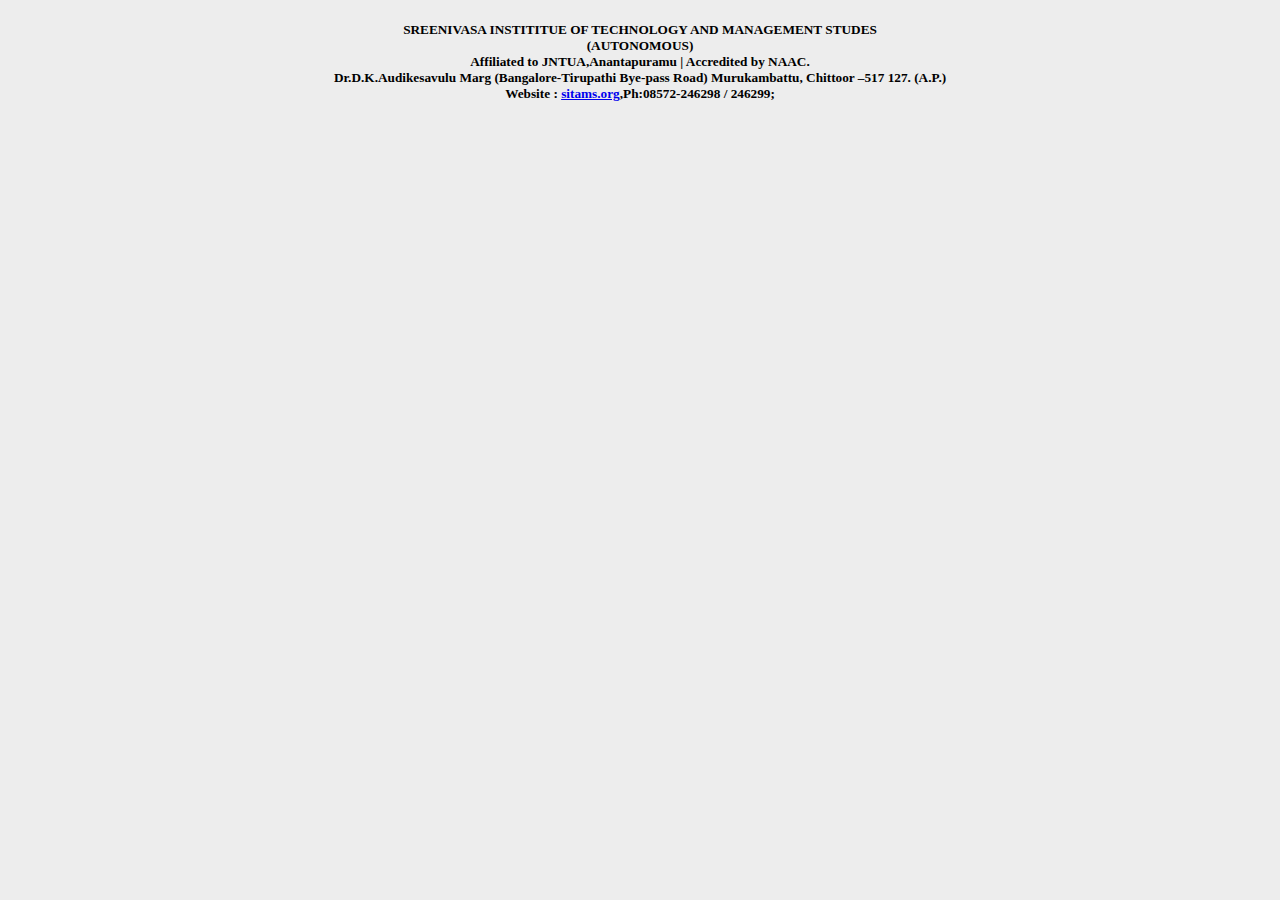
<file: index.html>
<!doctype html>
<html lang="en">

<head>

	<!-- Required meta tags -->
	<meta charset="utf-8">
	<meta name="viewport" content="width=device-width, initial-scale=1>
	<title>Sitams</title>
	<!-- Bootstrap CSS -->
	<link rel="stylesheet" href="https://stackpath.bootstrapcdn.com/bootstrap/4.3.1/css/bootstrap.min.css" integrity="sha384-ggOyR0iXCbMQv3Xipma34MD+dH/1fQ784/j6cY/iJTQUOhcWr7x9JvoRxT2MZw1T" crossorigin="anonymous">
	<script src="https://stackpath.bootstrapcdn.com/bootstrap/4.3.1/js/bootstrap.min.js" integrity="sha384-JjSmVgyd0p3pXB1rRibZUAYoIIy6OrQ6VrjIEaFf/nJGzIxFDsf4x0xIM+B07jRM" crossorigin="anonymous"></script>
	
	<script src="https://code.jquery.com/jquery-3.3.1.slim.min.js" integrity="sha384-q8i/X+965DzO0rT7abK41JStQIAqVgRVzpbzo5smXKp4YfRvH+8abtTE1Pi6jizo" crossorigin="anonymous"></script>
	<script src="https://cdnjs.cloudflare.com/ajax/libs/popper.js/1.14.7/umd/popper.min.js" integrity="sha384-UO2eT0CpHqdSJQ6hJty5KVphtPhzWj9WO1clHTMGa3JDZwrnQq4sF86dIHNDz0W1" crossorigin="anonymous"></script>

	<!-- main css -->
	<link rel="stylesheet" href="new.css">
</head>

<body>
	<header class="container-fluid">
	<center>
		<div class="title">
			<h5 align="center">SREENIVASA INSTITITUE OF TECHNOLOGY AND MANAGEMENT STUDES<br>(AUTONOMOUS)<br>
			Affiliated to JNTUA,Anantapuramu | Accredited by NAAC.<br>Dr.D.K.Audikesavulu Marg (Bangalore-Tirupathi Bye-pass Road) Murukambattu, Chittoor –517 127. (A.P.)<br> Website : <a href="www.sitams.org">sitams.org</a>,Ph:08572-246298 / 246299;</h5>
		</div>
	<center>
	</header>
</body>

</html>
</file>
<file: new.css>
body, html {
    margin: 0px;
    padding: 0px;
    background-color: #ededed;
    font-family: 'Trebuchet MS';
}

.title{
	width:80%;
	
	
}
.title icon{
}
</file>
